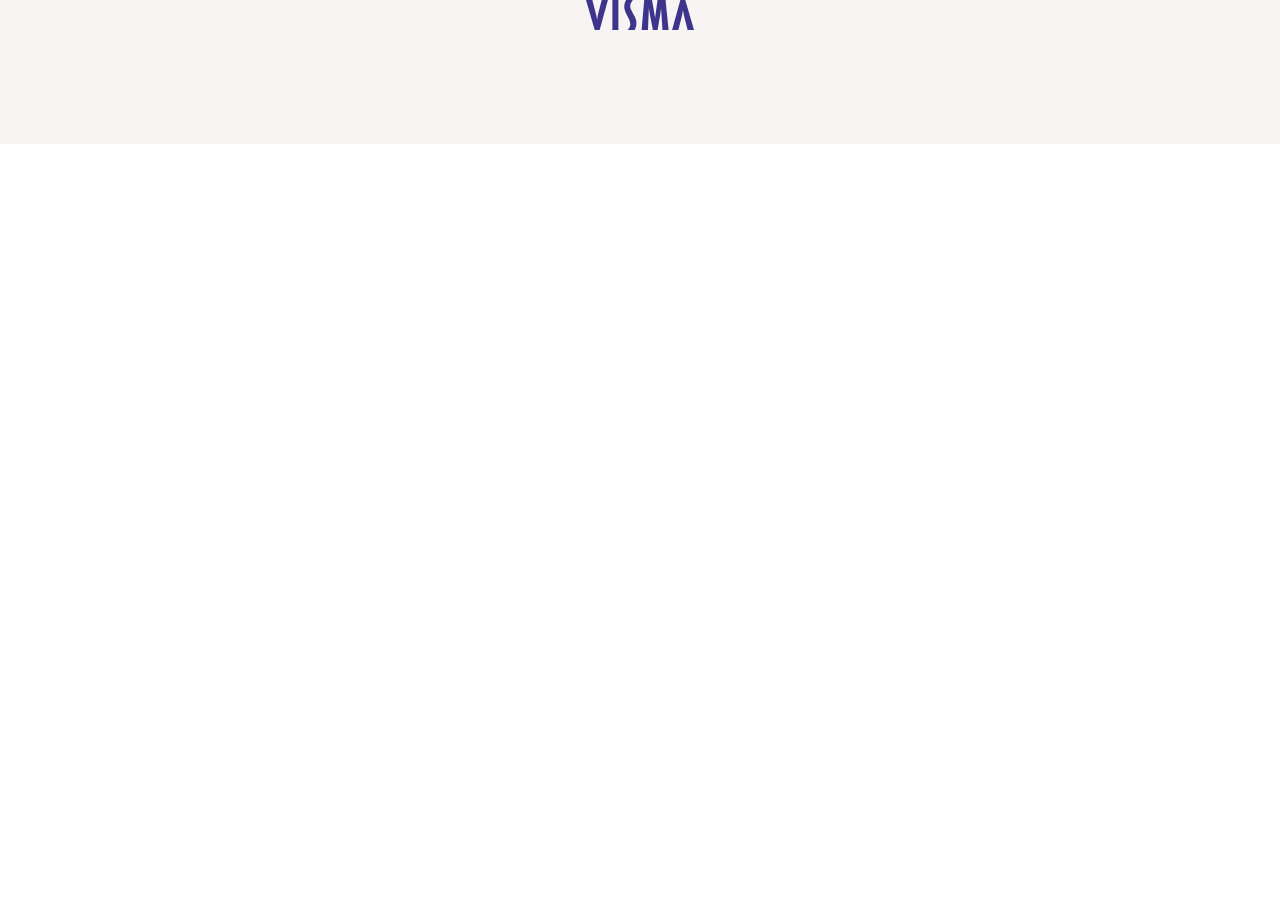
<file: index1.html>
<!DOCTYPE html>
<html lang="en">
<head>
  <meta charset="UTF-8">
  <meta http-equiv="X-UA-Compatible" content="IE=edge">
  <meta name="viewport" content="width=device-width, initial-scale=1.0">
  <title>Document</title>
  <link rel="stylesheet" href="index1.css">
</head>
<body>
  <div class="container">
    <header>
      <div class="logo">
        <img class="visma" src="/images/vismalogo.png" alt="logo">
      </div>
    </header>
   

  </div>


    
</body>
</html>
</file>
<file: index1.css>
*{
  box-sizing: border-box;
  margin: 0;
  padding: 0;
}

.container {
  width: 100%;
}

header {
  width: 100%;
  background: #f8f4f4;
  padding-bottom: 110px;
  display: flex;
  justify-content: center;
  
  
}

.logo {
  align-items:center;
}

.visma {
  height: 30px;
  width: 108px;
 }
</file>
